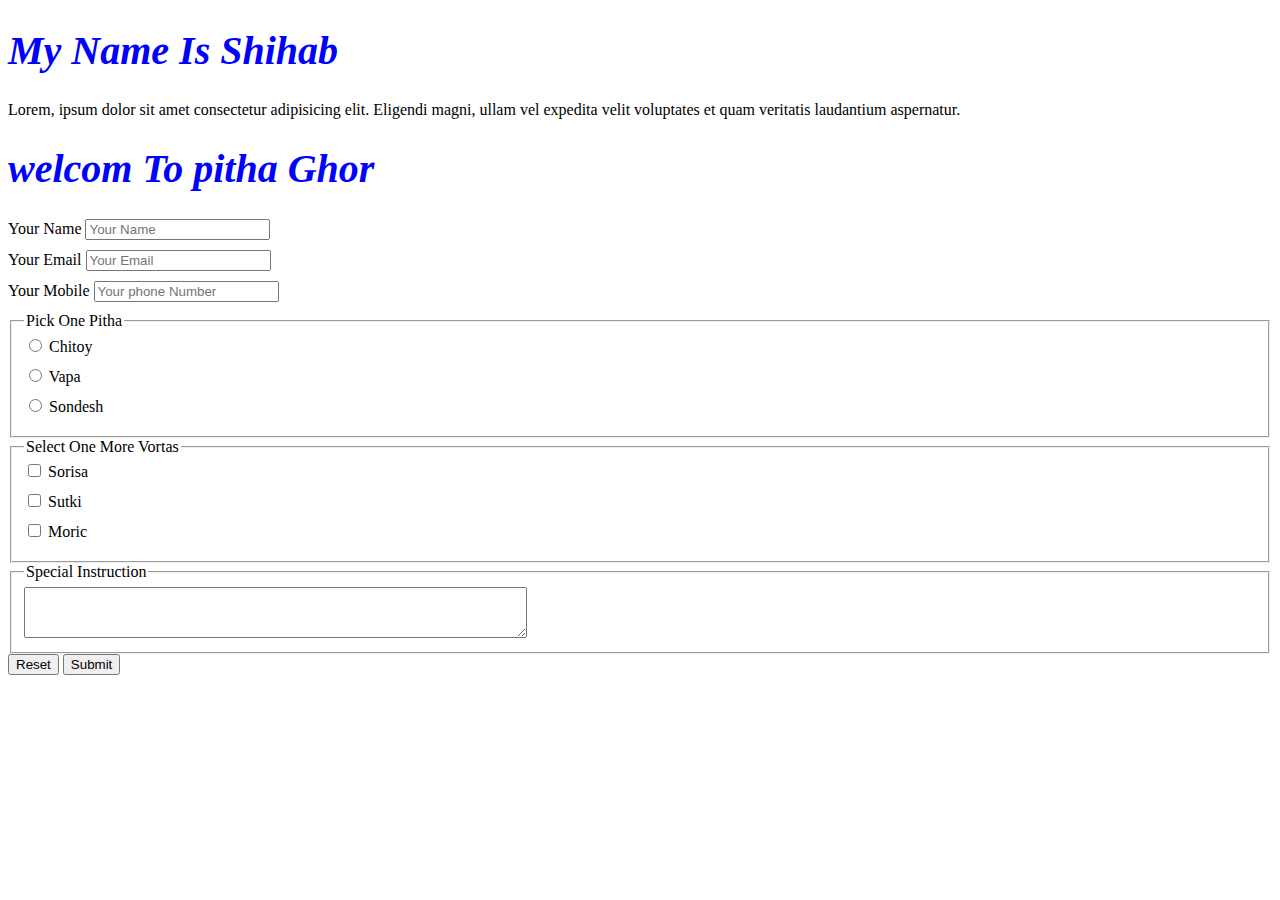
<file: project-1/index.html>
<!DOCTYPE html>
<html lang="en">
<head>
    <meta charset="UTF-8">
    <meta http-equiv="X-UA-Compatible" content="IE=edge">
    <meta name="viewport" content="width=device-width, initial-scale=1.0">
    <link rel="stylesheet" href="style.css">
    <title>My Project</title>

</head>
<body>
   <h1>My Name Is Shihab</h1> 
   <p>Lorem, ipsum dolor sit amet consectetur adipisicing elit. Eligendi magni, ullam vel expedita velit voluptates et quam veritatis laudantium aspernatur.</p>
   <h1>welcom To pitha Ghor</h1>
   <form >
    <label for="name">Your Name 
        <input id="Name" type="text" placeholder="Your Name"></label>
   
    <label for="name">Your Email
        <input id="email" type="text" placeholder="Your Email"></label>
    <label for="phone">Your Mobile
        <input id="phone" type="number" placeholder="Your phone Number"></label>

        <fieldset>
            <legend>Pick One Pitha</legend>
            <label for="chitoy">
                <input type="radio" name="Pitha" id="chitoy">
                Chitoy
            </label>
            <label for="Vapa">
                <input type="radio" name="Pitha" id="Vapa">
                Vapa
            </label>
            <label for="sondesh">
                <input type="radio" name="Pitha" id="sondehs">
                Sondesh
            </label>
        </fieldset>
        <fieldset>
            <legend>Select One More Vortas </legend>
            <label for="sorisa">
                <input type="checkbox" name="vorta" id="sorisa">
                Sorisa
            </label>
            <label for="sutki">
                <input type="checkbox" name="vorta" id="sutki">
                Sutki
            </label>
            <label for="moric">
                <input type="checkbox" name="vorta" id="moric">
               Moric
            </label>
        </fieldset>
        <fieldset>
            <legend>Special Instruction</legend>
            <textarea name="" id="" cols="60" rows="3"></textarea>
        </fieldset>
   <input type="reset" value="Reset">
   <input type="submit" value="Submit">
   </form>

</body>
</html>
</file>
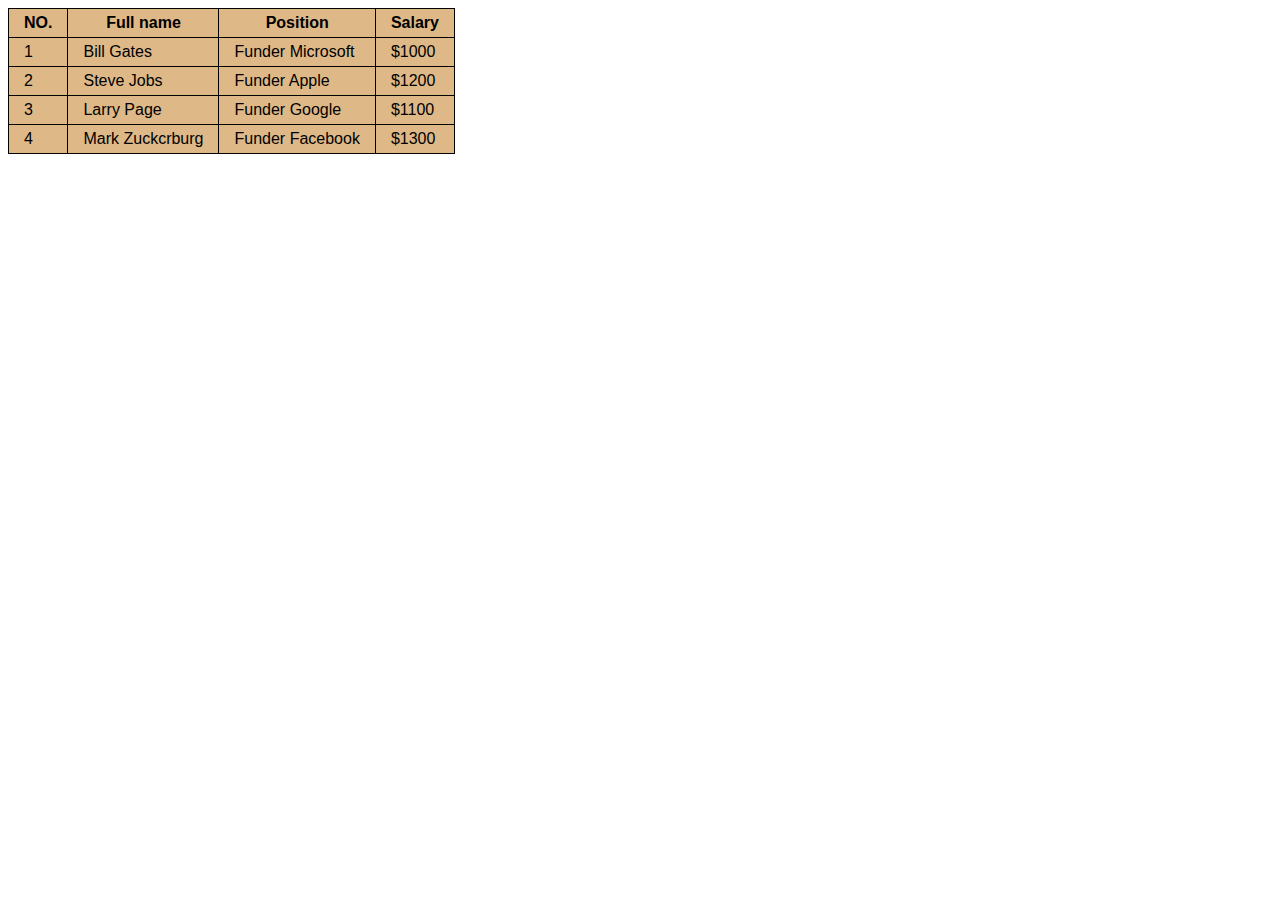
<file: project-1/table.html>
<!DOCTYPE html>
<html lang="en">
<head>
    <meta charset="UTF-8">
    <meta http-equiv="X-UA-Compatible" content="IE=edge">
    <meta name="viewport" content="width=device-width, initial-scale=1.0">
    <title>Table</title>
    <link rel="stylesheet" href="table.css">
</head>
<body>
   <table>
    <thead>
        <tr>
            <th>NO.</th>
            <th>Full name</th>
            <th>Position</th>
            <th>Salary</th>
        </tr>
    </thead>
    <tbody>
        <tr>
            <td>1</td>
            <td>Bill Gates</td>
            <td>Funder Microsoft</td>
            <td>$1000</td>
        </tr>
        <tr>
            <td>2</td>
            <td>Steve Jobs</td>
            <td>Funder Apple</td>
            <td>$1200</td>
        </tr>
        <tr>
            <td>3</td>
            <td>Larry Page</td>
            <td>Funder Google</td>
            <td>$1100</td>
        </tr>
        <tr>
            <td>4</td>
            <td>Mark Zuckcrburg</td>
            <td>Funder Facebook</td>
            <td>$1300</td>
        </tr>
    </tbody>
   
   </table> 
</body>
</html>
</file>
<file: project-1/style.css>
h1{
    color:blue;
    font-style: italic;
    font-size: 40px;
}
label{
    display: block;
    margin-bottom:10px;
}
</file>
<file: project-1/table.css>
td, th{
    border:1px solid black;
    padding:5px 15px;
    font-family: 'Lucida Sans', 'Lucida Sans Regular', 'Lucida Grande', 'Lucida Sans Unicode', Geneva, Verdana, sans-serif;
    
}
table{
    border-collapse: collapse;
    background: burlywood;
}
</file>
